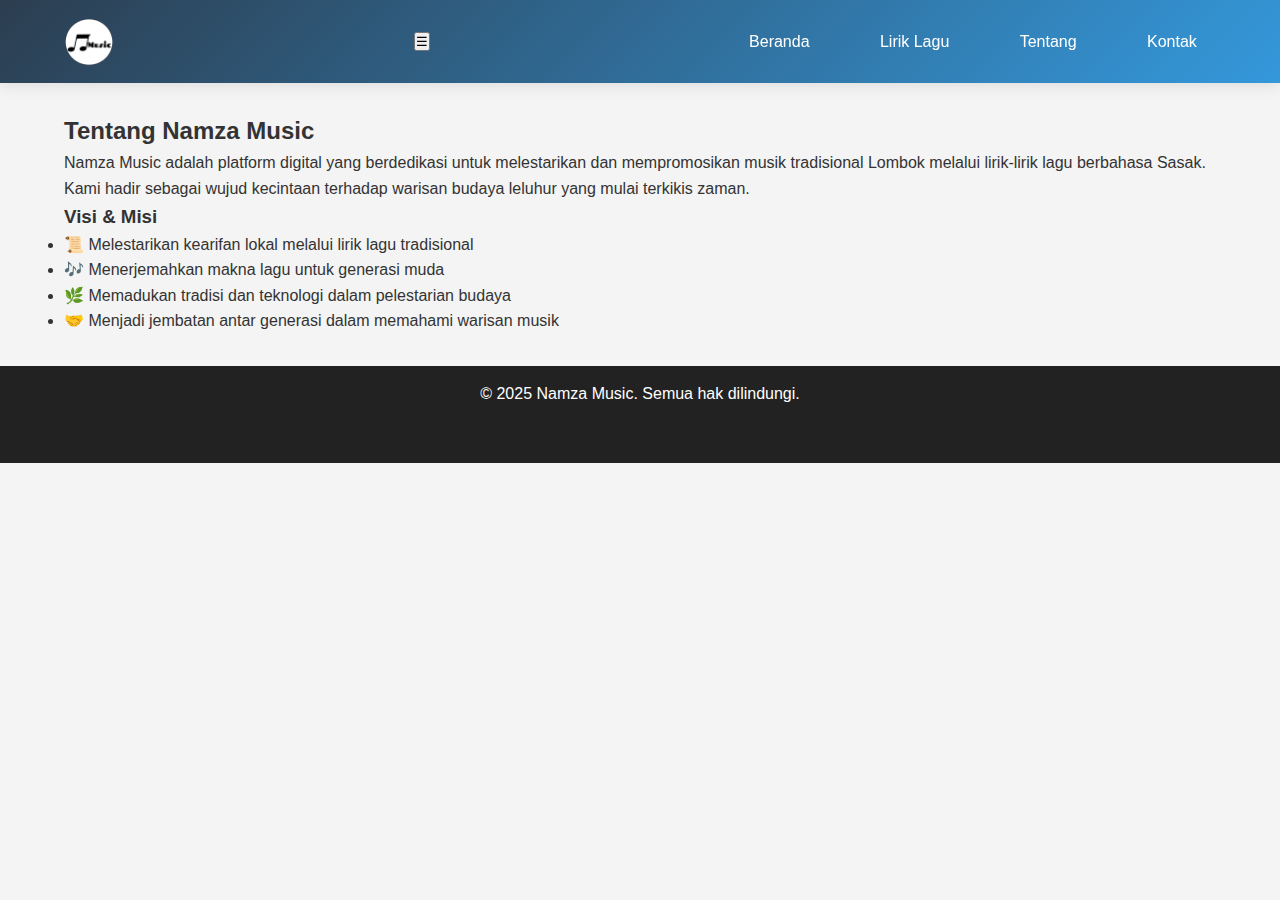
<file: about.html>
<!DOCTYPE html>
<html lang="id">
<head>
    <meta charset="UTF-8">
    <meta name="viewport" content="width=device-width, initial-scale=1.0">
    <title>Tentang Kami - Namza Music</title>
    <link rel="icon" href="namza music.png" type="image/png">
    <link rel="stylesheet" href="styles.css">
</head>
<body>
    <header>
        <img src="namza music.png" alt="Namza Music Logo" id="logo">
        <button id="menu-toggle" aria-label="Toggle Menu">☰</button>
        <nav id="main-nav">
            <ul>
                <li><a href="index.html">Beranda</a></li>
                <li><a href="index.html#lirik">Lirik Lagu</a></li>
                <li><a href="about.html">Tentang</a></li>
                <li><a href="index.html#kontak">Kontak</a></li>
            </ul>
        </nav>
    </header>

    <main>
        <section>
            <section id="lirik">
                <h2>Tentang Namza Music</h2>
                <div class="divider"></div>
                <article>
                    <p class="about-text">
                        Namza Music adalah platform digital yang berdedikasi untuk melestarikan dan mempromosikan musik tradisional Lombok melalui lirik-lirik lagu berbahasa Sasak. Kami hadir sebagai wujud kecintaan terhadap warisan budaya leluhur yang mulai terkikis zaman.
                    </p>

                    <h3>Visi & Misi</h3>
                    <div class="divider"></div>
                    <ul class="vision-mission">
                        <li>📜 Melestarikan kearifan lokal melalui lirik lagu tradisional</li>
                        <li>🎶 Menerjemahkan makna lagu untuk generasi muda</li>
                        <li>🌿 Memadukan tradisi dan teknologi dalam pelestarian budaya</li>
                        <li>🤝 Menjadi jembatan antar generasi dalam memahami warisan musik</li>
                    </ul>
                </article>
            </div>
        </section>
    </main>
<button id="scroll-top" title="Go to top">↑</button>
<footer>
    <p>&copy; 2025 Namza Music. Semua hak dilindungi.</p>
    <div class="social-icons">
        <a href="https://facebook.com" target="_blank"><i class="fab fa-facebook"></i></a>
        <a href="https://twitter.com" target="_blank"><i class="fab fa-twitter"></i></a>
        <a href="https://instagram.com" target="_blank"><i class="fab fa-instagram"></i></a>
        <a href="https://youtube.com" target="_blank"><i class="fab fa-youtube"></i></a>
    </div>
</footer>
<script src="script.js"></script>
</main>
<script>
    
</script>

</body>
</html>
</file>
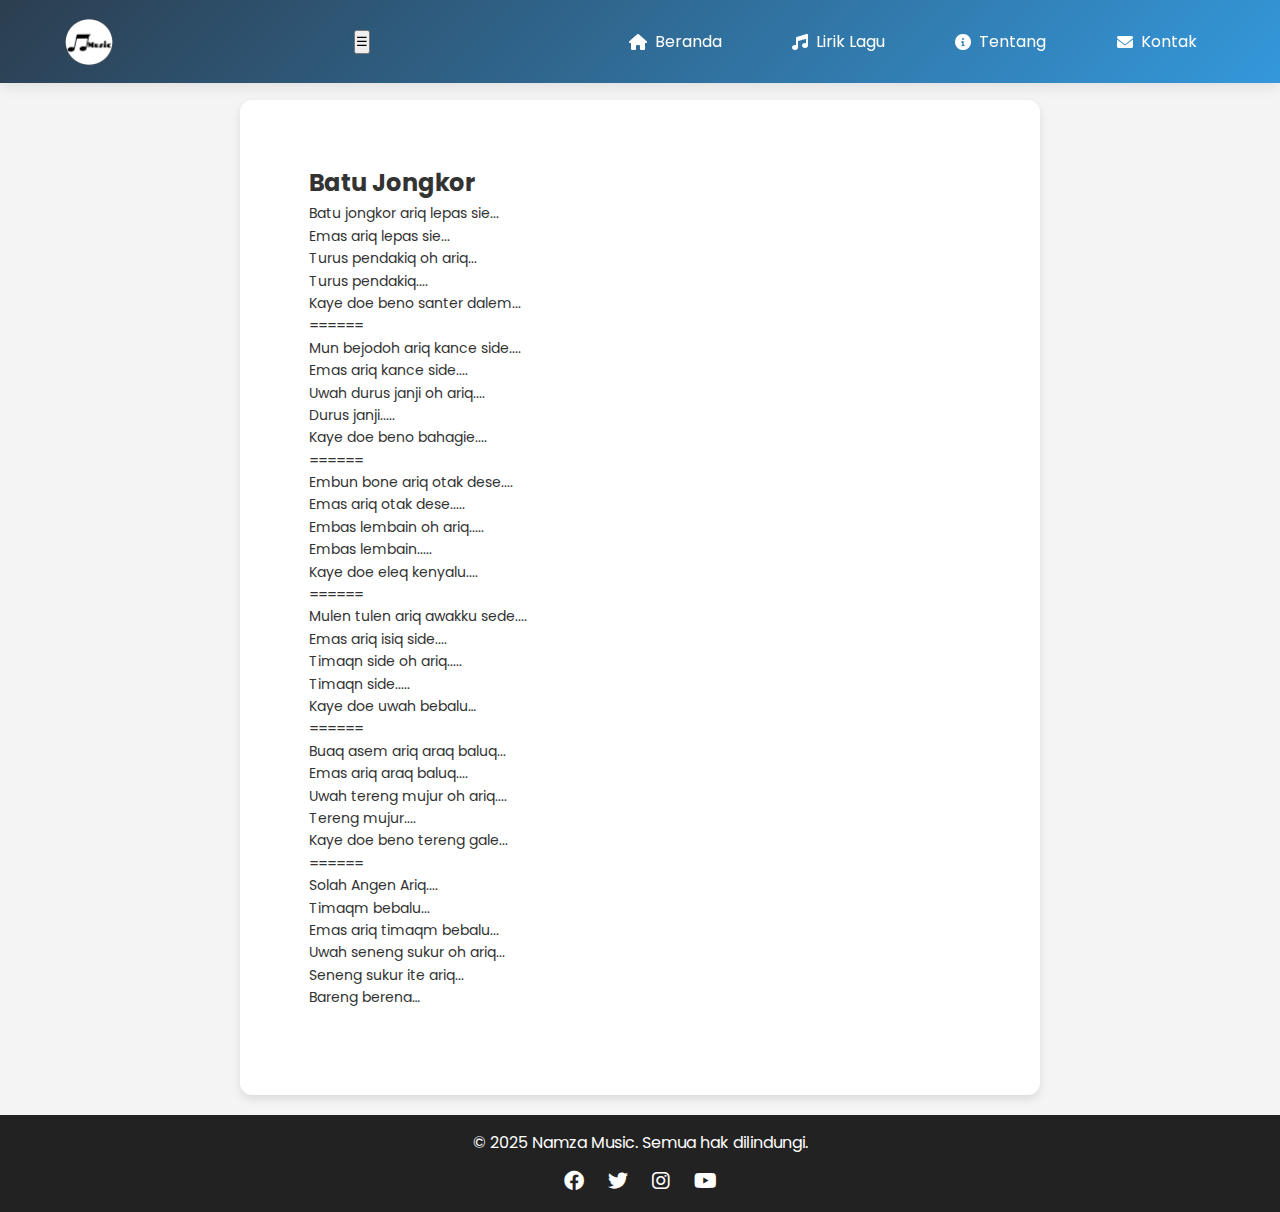
<file: batu jongkor.html>
<!DOCTYPE html><html lang="id">
<head>
    <meta charset="UTF-8">
    <meta name="viewport" content="width=device-width, initial-scale=1.0">
    <title>Namza Music</title>
    <link rel="icon" href="namza music.png" type="image/png">
    <link rel="stylesheet" href="styles.css">
    <link href="https://fonts.googleapis.com/css2?family=Poppins:wght@400;600&display=swap" rel="stylesheet">
    <link rel="stylesheet" href="https://cdnjs.cloudflare.com/ajax/libs/font-awesome/6.0.0-beta3/css/all.min.css">
</head>
<body>
    <header>
        <img src="namza music.png" alt="Mursatas Music Logo" id="logo">
        <button id="menu-toggle" aria-label="Toggle Menu">☰</button>
        <nav id="main-nav">
            <ul>
                <li><a href="index.html"><i class="fas fa-home"></i> Beranda</a></li>
                <li><a href="index.html#lirik"><i class="fas fa-music"></i> Lirik Lagu</a></li>
                <li><a href="about.html"><i class="fas fa-info-circle"></i> Tentang</a></li>
                <li><a href="#kontak"><i class="fas fa-envelope"></i> Kontak</a></li>
            </ul>
        </nav>
    </header>
    <main>
        <section>
            <div class="lyric-card">
            <section id="lirik">
            <h2>Batu Jongkor</h2>
                <div class="divider"></div>
            <article>
                <pre>
Batu jongkor ariq lepas sie...
Emas ariq lepas sie...
Turus pendakiq oh ariq...
Turus pendakiq....
Kaye doe beno santer dalem...
======
Mun bejodoh ariq kance side....
Emas ariq kance side....
Uwah durus janji oh ariq....
Durus janji.....
Kaye doe beno bahagie....
======
Embun bone ariq otak dese....
Emas ariq otak dese.....
Embas lembain oh ariq.....
Embas lembain.....
Kaye doe eleq kenyalu....
======
Mulen tulen ariq awakku sede....
Emas ariq isiq side....
Timaqn side oh ariq.....
Timaqn side.....
Kaye doe uwah bebalu…
======
Buaq asem ariq araq baluq...
Emas ariq araq baluq....
Uwah tereng mujur oh ariq....
Tereng mujur....
Kaye doe beno tereng gale...
======
Solah Angen Ariq....
Timaqm bebalu...
Emas ariq timaqm bebalu...
Uwah seneng sukur oh ariq...
Seneng sukur ite ariq...
Bareng berena…
                </pre>
            </article>
            </div>
            </fiv>
        </section>
    </main>
<button id="scroll-top" title="Go to top">↑</button>
<footer>
    <p>&copy; 2025 Namza Music. Semua hak dilindungi.</p>
    <div class="social-icons">
        <a href="https://facebook.com" target="_blank"><i class="fab fa-facebook"></i></a>
        <a href="https://twitter.com" target="_blank"><i class="fab fa-twitter"></i></a>
        <a href="https://instagram.com" target="_blank"><i class="fab fa-instagram"></i></a>
        <a href="https://youtube.com" target="_blank"><i class="fab fa-youtube"></i></a>
    </div>
</footer>
<script src="script.js"></script>
</main>
<script>
    
</script>

</body>
</html>
</file>
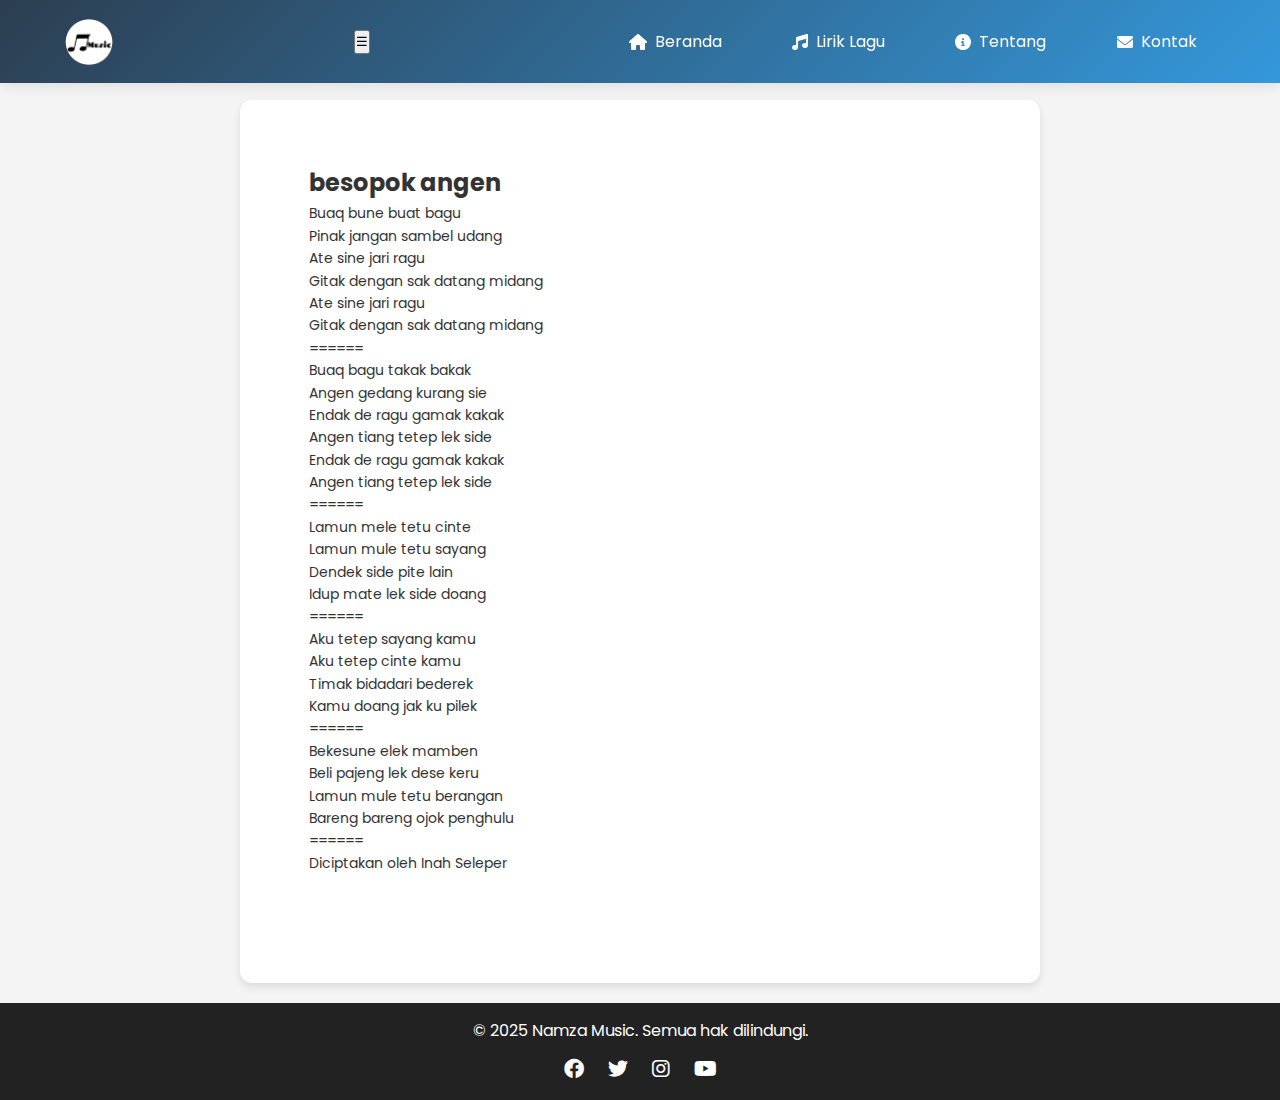
<file: besopok angen.html>
<!DOCTYPE html><html lang="id">
<head>
    <meta charset="UTF-8">
    <meta name="viewport" content="width=device-width, initial-scale=1.0">
    <title>Namza Music</title>
    <link rel="icon" href="namza music.png" type="image/png">
    <link rel="stylesheet" href="styles.css">
    <link href="https://fonts.googleapis.com/css2?family=Poppins:wght@400;600&display=swap" rel="stylesheet">
    <link rel="stylesheet" href="https://cdnjs.cloudflare.com/ajax/libs/font-awesome/6.0.0-beta3/css/all.min.css">
</head>
<body>
    <header>
        <img src="namza music.png" alt="Mursatas Music Logo" id="logo">
        <button id="menu-toggle" aria-label="Toggle Menu">☰</button>
        <nav id="main-nav">
            <ul>
                <li><a href="index.html"><i class="fas fa-home"></i> Beranda</a></li>
                <li><a href="index.html#lirik"><i class="fas fa-music"></i> Lirik Lagu</a></li>
                <li><a href="about.html"><i class="fas fa-info-circle"></i> Tentang</a></li>
                <li><a href="#kontak"><i class="fas fa-envelope"></i> Kontak</a></li>
            </ul>
        </nav>
    </header>
    <main>
        <section>
            <div class="lyric-card">
            <section id="lirik">
            <h2>besopok angen</h2>
            <div class="divider"></div>
            <article>
                <pre>
Buaq bune buat bagu
Pinak jangan sambel udang
Ate sine jari ragu
Gitak dengan sak datang midang
Ate sine jari ragu
Gitak dengan sak datang midang
======
Buaq bagu takak bakak
Angen gedang kurang sie
Endak de ragu gamak kakak
Angen tiang tetep lek side
Endak de ragu gamak kakak
Angen tiang tetep lek side
======
Lamun mele tetu cinte
Lamun mule tetu sayang
Dendek side pite lain
Idup mate lek side doang
======
Aku tetep sayang kamu
Aku tetep cinte kamu
Timak bidadari bederek
Kamu doang jak ku pilek
======
Bekesune elek mamben
Beli pajeng lek dese keru
Lamun mule tetu berangan
Bareng bareng ojok penghulu
======
Diciptakan oleh Inah Seleper
                    
                </pre>
            </article>
            </div>
            </div>
        </section>
    </main>
<button id="scroll-top" title="Go to top">↑</button>
<footer>
    <p>&copy; 2025 Namza Music. Semua hak dilindungi.</p>
    <div class="social-icons">
        <a href="https://facebook.com" target="_blank"><i class="fab fa-facebook"></i></a>
        <a href="https://twitter.com" target="_blank"><i class="fab fa-twitter"></i></a>
        <a href="https://instagram.com" target="_blank"><i class="fab fa-instagram"></i></a>
        <a href="https://youtube.com" target="_blank"><i class="fab fa-youtube"></i></a>
    </div>
</footer>
<script src="script.js"></script>
</main>
<script>
    
</script>

</body>
</html>
</file>
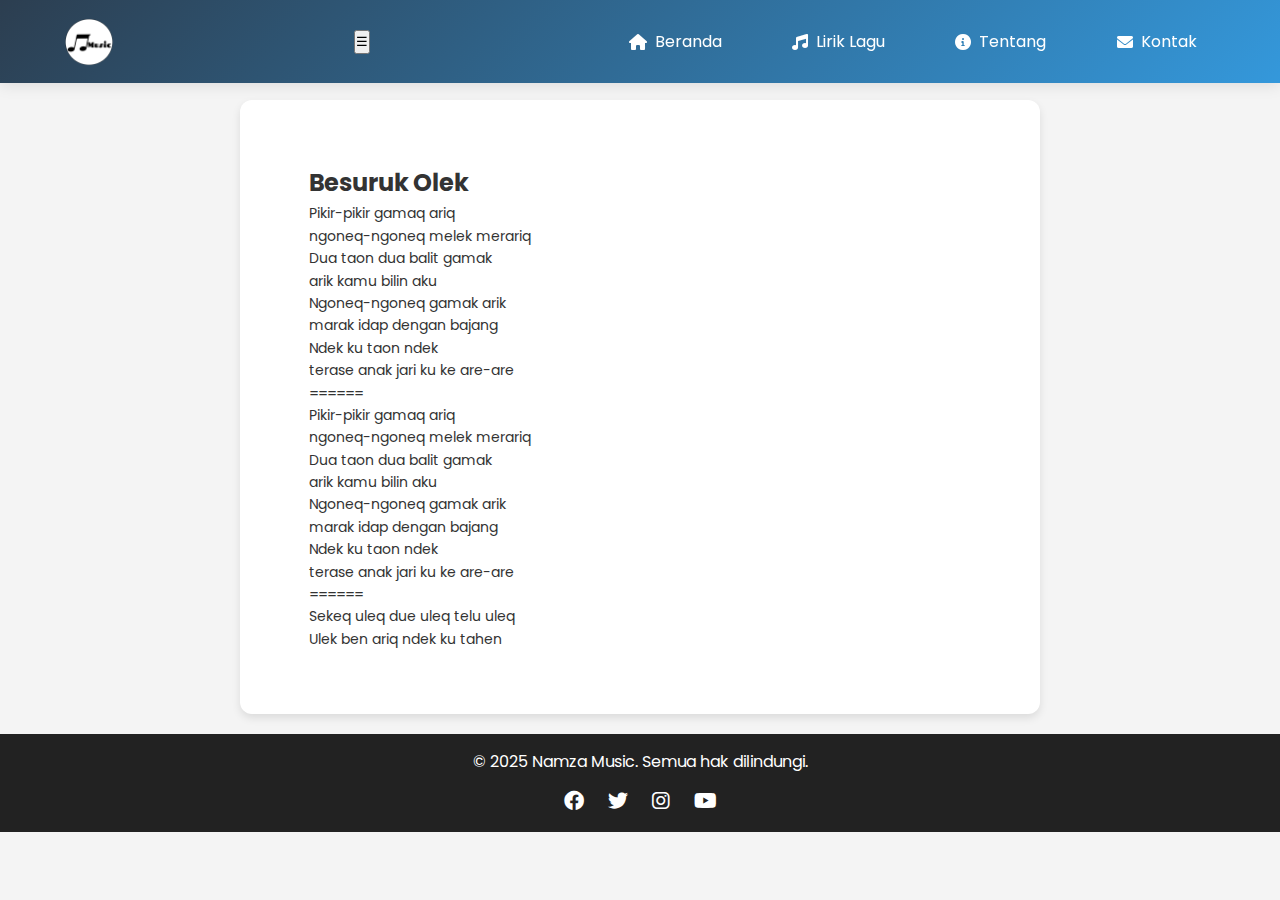
<file: besuruk olek.html>
<!DOCTYPE html><html lang="id">
<head>
    <meta charset="UTF-8">
    <meta name="viewport" content="width=device-width, initial-scale=1.0">
    <title>Namza Music</title>
    <link rel="icon" href="namza music.png" type="image/png">
    <link rel="stylesheet" href="styles.css">
    <link href="https://fonts.googleapis.com/css2?family=Poppins:wght@400;600&display=swap" rel="stylesheet">
    <link rel="stylesheet" href="https://cdnjs.cloudflare.com/ajax/libs/font-awesome/6.0.0-beta3/css/all.min.css">
</head>
<body>
    <header>
        <img src="namza music.png" alt="Mursatas Music Logo" id="logo">
        <button id="menu-toggle" aria-label="Toggle Menu">☰</button>
        <nav id="main-nav">
            <ul>
                <li><a href="index.html"><i class="fas fa-home"></i> Beranda</a></li>
                <li><a href="index.html#lirik"><i class="fas fa-music"></i> Lirik Lagu</a></li>
                <li><a href="about.html"><i class="fas fa-info-circle"></i> Tentang</a></li>
                <li><a href="#kontak"><i class="fas fa-envelope"></i> Kontak</a></li>
            </ul>
        </nav>
    </header>
    <main>
        <section>
            <div class="lyric-card">
            <section id="lirik">
            <h2>Besuruk Olek</h2>
                <div class="divider"></div>
            <article>
                <pre>
Pikir-pikir gamaq ariq 
ngoneq-ngoneq melek merariq
Dua taon dua balit gamak 
arik kamu bilin aku
Ngoneq-ngoneq gamak arik 
marak idap dengan bajang
Ndek ku taon ndek 
terase anak jari ku ke are-are
======
Pikir-pikir gamaq ariq 
ngoneq-ngoneq melek merariq
Dua taon dua balit gamak 
arik kamu bilin aku
Ngoneq-ngoneq gamak arik 
marak idap dengan bajang
Ndek ku taon ndek 
terase anak jari ku ke are-are
======
Sekeq uleq due uleq telu uleq
Ulek ben ariq ndek ku tahen </pre>
            </article>
            </div>
            </div>
        </section>
    </main>
<button id="scroll-top" title="Go to top">↑</button>
<footer>
    <p>&copy; 2025 Namza Music. Semua hak dilindungi.</p>
    <div class="social-icons">
        <a href="https://facebook.com" target="_blank"><i class="fab fa-facebook"></i></a>
        <a href="https://twitter.com" target="_blank"><i class="fab fa-twitter"></i></a>
        <a href="https://instagram.com" target="_blank"><i class="fab fa-instagram"></i></a>
        <a href="https://youtube.com" target="_blank"><i class="fab fa-youtube"></i></a>
    </div>
</footer>
<script src="script.js"></script>
</main>
<script>
    
</script>

</body>
</html>
</file>
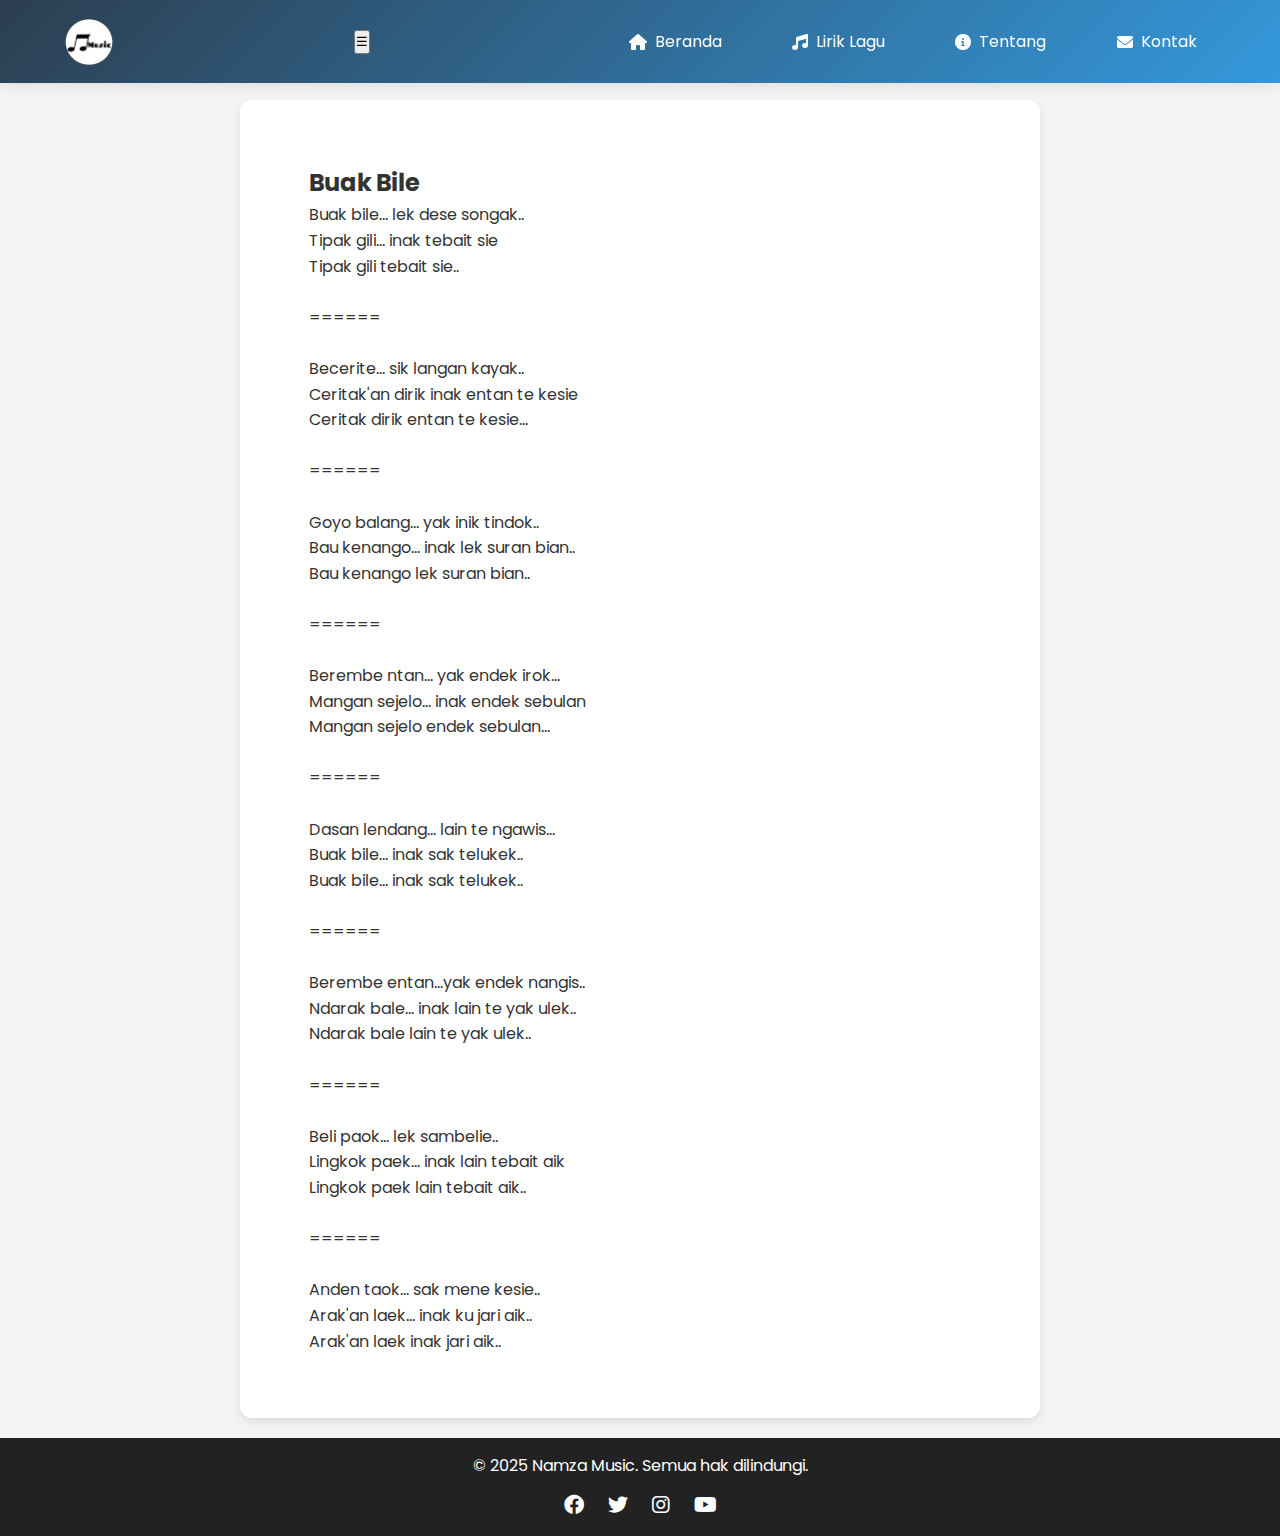
<file: buak bile.html>
<!DOCTYPE html><html lang="id">
<head>
    <meta charset="UTF-8">
    <meta name="viewport" content="width=device-width, initial-scale=1.0">
    <title>Namza Music</title>
    <link rel="icon" href="namza music.png" type="image/png">
    <link rel="stylesheet" href="styles.css">
    <link href="https://fonts.googleapis.com/css2?family=Poppins:wght@400;600&display=swap" rel="stylesheet">
    <link rel="stylesheet" href="https://cdnjs.cloudflare.com/ajax/libs/font-awesome/6.0.0-beta3/css/all.min.css">
</head>
<body>
    <header>
        <img src="namza music.png" alt="Mursatas Music Logo" id="logo">
        <button id="menu-toggle" aria-label="Toggle Menu">☰</button>
        <nav id="main-nav">
            <ul>
                <li><a href="index.html"><i class="fas fa-home"></i> Beranda</a></li>
                <li><a href="index.html#lirik"><i class="fas fa-music"></i> Lirik Lagu</a></li>
                <li><a href="about.html"><i class="fas fa-info-circle"></i> Tentang</a></li>
                <li><a href="#kontak"><i class="fas fa-envelope"></i> Kontak</a></li>
            </ul>
        </nav>
    </header>
    <main>
        <section>
            <div class="lyric-card">
            <section id="lirik">
        <h2>Buak Bile</h2>
        <div class="divider"></div>
        <article>
            <p>Buak bile... lek dese songak..<br>
               Tipak gili... inak tebait sie<br>
               Tipak gili tebait sie..<br><br>
               ======<br><br>
               Becerite... sik langan kayak..<br>
               Ceritak'an dirik inak entan te kesie<br>
               Ceritak dirik entan te kesie...<br><br>
               ======<br><br>
               Goyo balang... yak inik tindok..<br>
               Bau kenango... inak lek suran bian..<br>
               Bau kenango lek suran bian..<br><br>
               ======<br><br>
               Berembe ntan... yak endek irok...<br>
               Mangan sejelo... inak endek sebulan<br>
               Mangan sejelo endek sebulan...<br><br>
               ======<br><br>
               Dasan lendang... lain te ngawis...<br>
               Buak bile... inak sak telukek..<br>
               Buak bile... inak sak telukek..<br><br>
               ======<br><br>
               Berembe entan...yak endek nangis..<br>
               Ndarak bale... inak lain te yak ulek..<br>
               Ndarak bale lain te yak ulek..<br><br>
               ======<br><br>
               Beli paok... lek sambelie..<br>
               Lingkok paek... inak lain tebait aik<br>
               Lingkok paek lain tebait aik..<br><br>
               ======<br><br>
               Anden taok... sak mene kesie..<br>
               Arak'an laek... inak ku jari aik..<br>
               Arak'an laek inak jari aik..<br>
            </p>
        </article>
           </div>
            </div>
    </section>
</main>

<button id="scroll-top" title="Go to top">↑</button>
<footer>
    <p>&copy; 2025 Namza Music. Semua hak dilindungi.</p>
    <div class="social-icons">
        <a href="https://facebook.com" target="_blank"><i class="fab fa-facebook"></i></a>
        <a href="https://twitter.com" target="_blank"><i class="fab fa-twitter"></i></a>
        <a href="https://instagram.com" target="_blank"><i class="fab fa-instagram"></i></a>
        <a href="https://youtube.com" target="_blank"><i class="fab fa-youtube"></i></a>
    </div>
</footer>
<script src="script.js"></script>
</main>
<script>
    
</script>

</body>
</html>
</file>
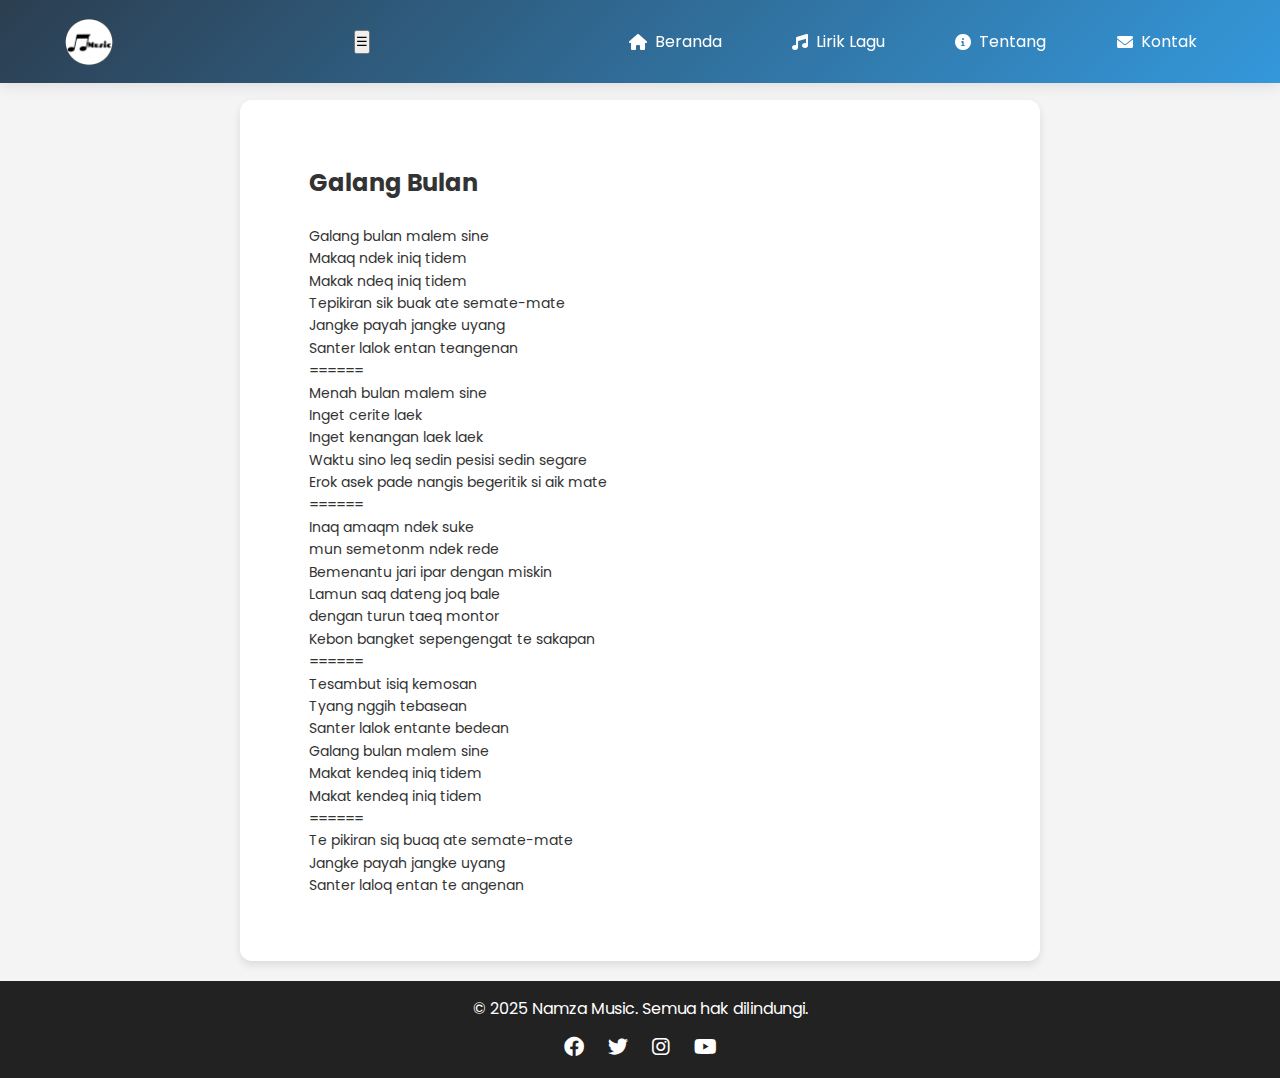
<file: galang bulan.html>
<!DOCTYPE html><html lang="id">
<head>
    <meta charset="UTF-8">
    <meta name="viewport" content="width=device-width, initial-scale=1.0">
    <title>Namza Music</title>
    <link rel="icon" href="namza music.png" type="image/png">
    <link rel="stylesheet" href="styles.css">
    <link href="https://fonts.googleapis.com/css2?family=Poppins:wght@400;600&display=swap" rel="stylesheet">
    <link rel="stylesheet" href="https://cdnjs.cloudflare.com/ajax/libs/font-awesome/6.0.0-beta3/css/all.min.css">
</head>
<body>
    <header>
        <img src="namza music.png" alt="Mursatas Music Logo" id="logo">
        <button id="menu-toggle" aria-label="Toggle Menu">☰</button>
        <nav id="main-nav">
            <ul>
                <li><a href="index.html"><i class="fas fa-home"></i> Beranda</a></li>
                <li><a href="index.html#lirik"><i class="fas fa-music"></i> Lirik Lagu</a></li>
                <li><a href="about.html"><i class="fas fa-info-circle"></i> Tentang</a></li>
                <li><a href="#kontak"><i class="fas fa-envelope"></i> Kontak</a></li>
            </ul>
        </nav>
    </header>
    <main>
        <section>
            <div class="lyric-card">
            <section id="lirik">
            <h2>Galang Bulan</h2>
                <div class="divider"></div>
            <article>
                <pre> 
Galang bulan malem sine
Makaq ndek iniq tidem
Makak ndeq iniq tidem
Tepikiran sik buak ate semate-mate
Jangke payah jangke uyang
Santer lalok entan teangenan
======
Menah bulan malem sine
Inget cerite laek
Inget kenangan laek laek
Waktu sino leq sedin pesisi sedin segare
Erok asek pade nangis begeritik si aik mate
======
Inaq amaqm ndek suke 
mun semetonm ndek rede
Bemenantu jari ipar dengan miskin
Lamun saq dateng joq bale 
dengan turun taeq montor
Kebon bangket sepengengat te sakapan
======
Tesambut isiq kemosan
Tyang nggih tebasean
Santer lalok entante bedean
Galang bulan malem sine
Makat kendeq iniq tidem
Makat kendeq iniq tidem
======
Te pikiran siq buaq ate semate-mate
Jangke payah jangke uyang
Santer laloq entan te angenan </pre>
            </article>
            </div>
            </div>
        </section>
    </main>
<button id="scroll-top" title="Go to top">↑</button>
<footer>
    <p>&copy; 2025 Namza Music. Semua hak dilindungi.</p>
    <div class="social-icons">
        <a href="https://facebook.com" target="_blank"><i class="fab fa-facebook"></i></a>
        <a href="https://twitter.com" target="_blank"><i class="fab fa-twitter"></i></a>
        <a href="https://instagram.com" target="_blank"><i class="fab fa-instagram"></i></a>
        <a href="https://youtube.com" target="_blank"><i class="fab fa-youtube"></i></a>
    </div>
</footer>
<script src="script.js"></script>
</main>
<script>
    
</script>

</body>
</html>
</file>
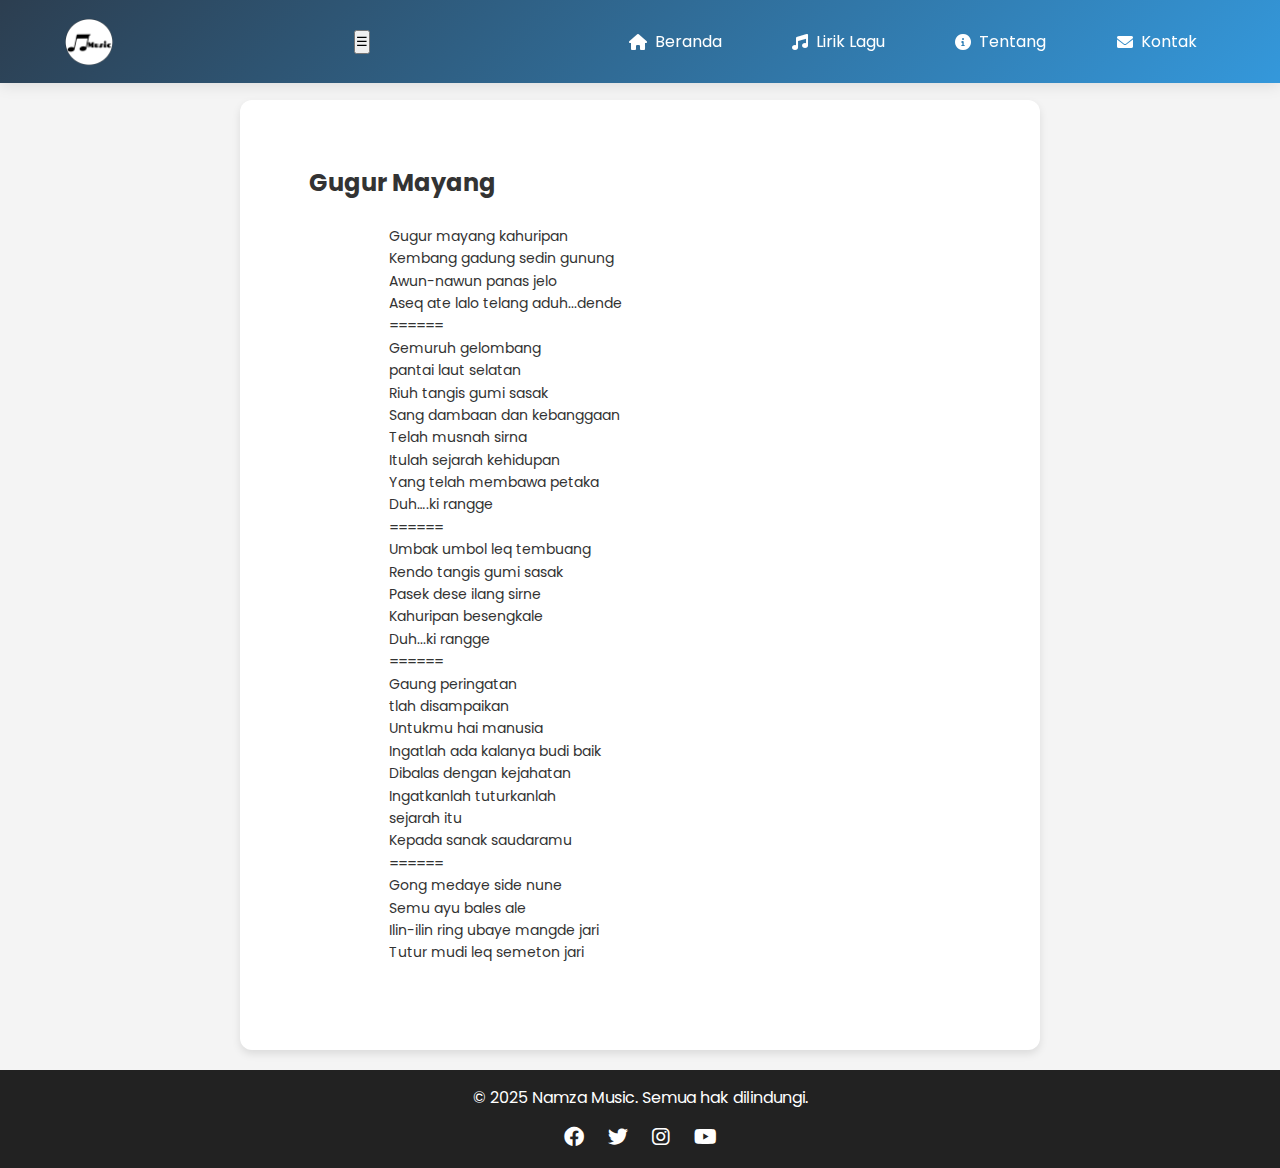
<file: gugur mayang.html>
<!DOCTYPE html><html lang="id">
<head>
    <meta charset="UTF-8">
    <meta name="viewport" content="width=device-width, initial-scale=1.0">
    <title>Namza Music</title>
    <link rel="icon" href="namza music.png" type="image/png">
    <link rel="stylesheet" href="styles.css">
    <link href="https://fonts.googleapis.com/css2?family=Poppins:wght@400;600&display=swap" rel="stylesheet">
    <link rel="stylesheet" href="https://cdnjs.cloudflare.com/ajax/libs/font-awesome/6.0.0-beta3/css/all.min.css">
</head>
<body>
    <header>
        <img src="namza music.png" alt="Mursatas Music Logo" id="logo">
        <button id="menu-toggle" aria-label="Toggle Menu">☰</button>
        <nav id="main-nav">
            <ul>
                <li><a href="index.html"><i class="fas fa-home"></i> Beranda</a></li>
                <li><a href="index.html#lirik"><i class="fas fa-music"></i> Lirik Lagu</a></li>
                <li><a href="about"><i class="fas fa-info-circle"></i> Tentang</a></li>
                <li><a href="#kontak"><i class="fas fa-envelope"></i> Kontak</a></li>
            </ul>
        </nav>
    </header>
    <main>
        <section>
            <div class="lyric-card">
            <section id="lirik">
            <h2>Gugur Mayang</h2>
            <div class="divider"></div>
            <article>
                <pre> 
                    Gugur mayang kahuripan
                    Kembang gadung sedin gunung
                    Awun-nawun panas jelo
                    Aseq ate lalo telang aduh...dende
                    ======
                    Gemuruh gelombang 
                    pantai laut selatan
                    Riuh tangis gumi sasak
                    Sang dambaan dan kebanggaan
                    Telah musnah sirna
                    Itulah sejarah kehidupan
                    Yang telah membawa petaka
                    Duh….ki rangge
                    ======
                    Umbak umbol leq tembuang
                    Rendo tangis gumi sasak
                    Pasek dese ilang sirne
                    Kahuripan besengkale
                    Duh...ki rangge
                    ======
                    Gaung peringatan 
                    tlah disampaikan
                    Untukmu hai manusia
                    Ingatlah ada kalanya budi baik
                    Dibalas dengan kejahatan
                    Ingatkanlah tuturkanlah 
                    sejarah itu
                    Kepada sanak saudaramu
                    ======
                    Gong medaye side nune
                    Semu ayu bales ale
                    Ilin-ilin ring ubaye mangde jari
                    Tutur mudi leq semeton jari
                </pre> 
            </article>
            </div>
            </div>
        </section>
    </main>
<button id="scroll-top" title="Go to top">↑</button>
<footer>
    <p>&copy; 2025 Namza Music. Semua hak dilindungi.</p>
    <div class="social-icons">
        <a href="https://facebook.com" target="_blank"><i class="fab fa-facebook"></i></a>
        <a href="https://twitter.com" target="_blank"><i class="fab fa-twitter"></i></a>
        <a href="https://instagram.com" target="_blank"><i class="fab fa-instagram"></i></a>
        <a href="https://youtube.com" target="_blank"><i class="fab fa-youtube"></i></a>
    </div>
</footer>
<script src="script.js"></script>
</main>
<script>
    
</script>

</body>
</html>
</file>
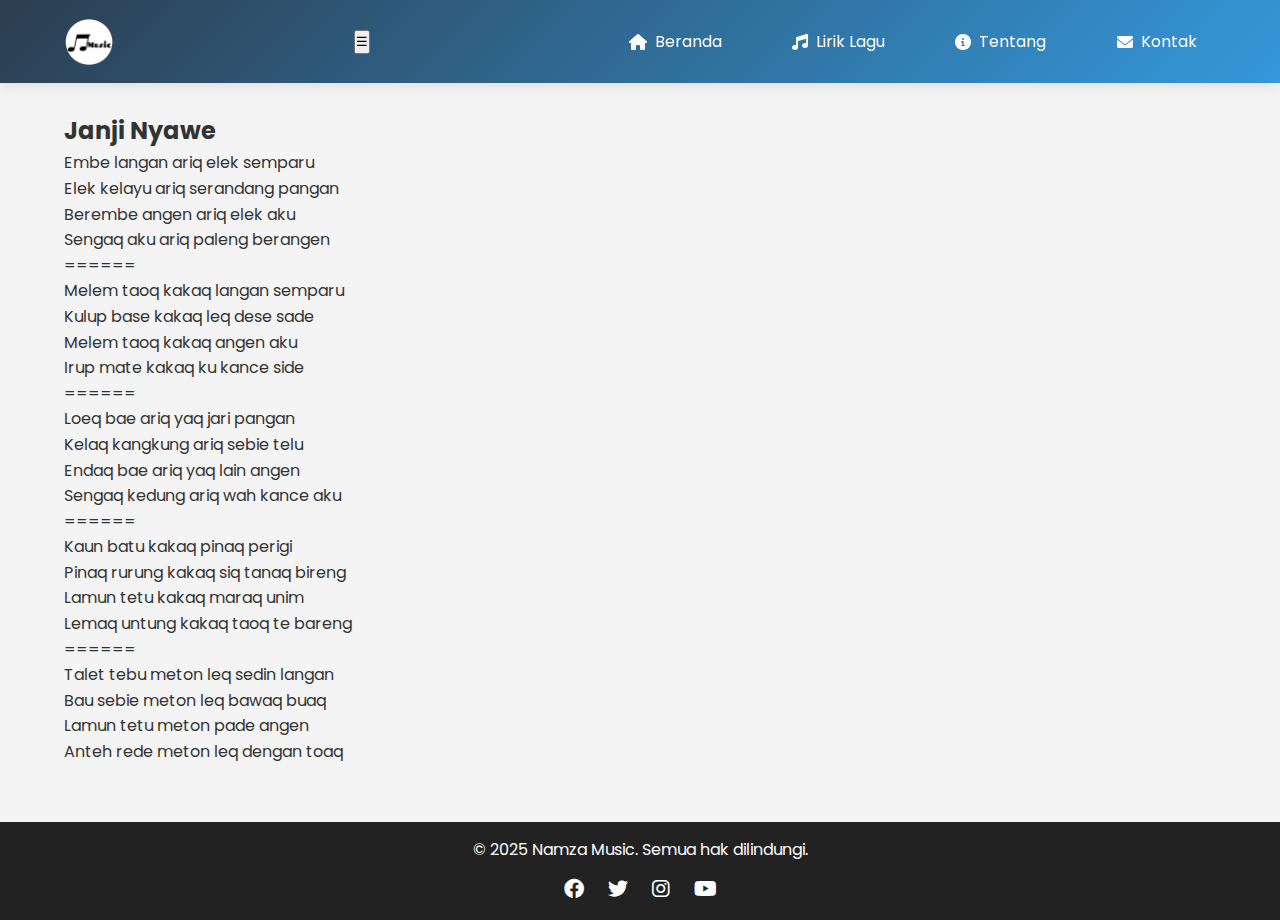
<file: janji nyawe.html>
<!DOCTYPE html>
<html lang="id">
<head>
    <meta charset="UTF-8">
    <meta name="viewport" content="width=device-width, initial-scale=1.0">
    <title>Namza Music</title>
    <link rel="icon" href="namza music.png" type="image/png">
    <link rel="stylesheet" href="styles.css">
    <link href="https://fonts.googleapis.com/css2?family=Poppins:wght@400;600&display=swap" rel="stylesheet">
    <link rel="stylesheet" href="https://cdnjs.cloudflare.com/ajax/libs/font-awesome/6.0.0-beta3/css/all.min.css">
</head>
<body>
    <header>
        <img src="namza music.png" alt="Namza Music Logo" id="logo">
        <button id="menu-toggle" aria-label="Toggle Menu">☰</button>
        <nav id="main-nav">
            <ul>
                <li><a href="index.html"><i class="fas fa-home"></i> Beranda</a></li>
                <li><a href="index.html#lirik"><i class="fas fa-music"></i> Lirik Lagu</a></li>
                <li><a href="about.html"><i class="fas fa-info-circle"></i> Tentang</a></li>
                <li><a href="#kontak"><i class="fas fa-envelope"></i> Kontak</a></li>
            </ul>
        </nav>
    </header>
    <main>
        <section id="lirik">
            <h2>Janji Nyawe</h2>
            <div class="divider"></div>
            <article>
                <pre>
Embe langan ariq elek semparu
Elek kelayu ariq serandang pangan
Berembe angen ariq elek aku
Sengaq aku ariq paleng berangen
======
Melem taoq kakaq langan semparu
Kulup base kakaq leq dese sade
Melem taoq kakaq angen aku
Irup mate kakaq ku kance side
======
Loeq bae ariq yaq jari pangan
Kelaq kangkung ariq sebie telu
Endaq bae ariq yaq lain angen
Sengaq kedung ariq wah kance aku
======
Kaun batu kakaq pinaq perigi
Pinaq rurung kakaq siq tanaq bireng
Lamun tetu kakaq maraq unim
Lemaq untung kakaq taoq te bareng
======
Talet tebu meton leq sedin langan
Bau sebie meton leq bawaq buaq
Lamun tetu meton pade angen
Anteh rede meton leq dengan toaq
                </pre>
            </article>
        </section>
    </main>
    <button id="scroll-top" title="Go to top">↑</button>
    <footer>
        <p>&copy; 2025 Namza Music. Semua hak dilindungi.</p>
        <div class="social-icons">
            <a href="https://facebook.com" target="_blank"><i class="fab fa-facebook"></i></a>
            <a href="https://twitter.com" target="_blank"><i class="fab fa-twitter"></i></a>
            <a href="https://instagram.com" target="_blank"><i class="fab fa-instagram"></i></a>
            <a href="https://youtube.com" target="_blank"><i class="fab fa-youtube"></i></a>
        </div>
    </footer>
    <script src="script.js"></script>
</body>
</html>
</file>
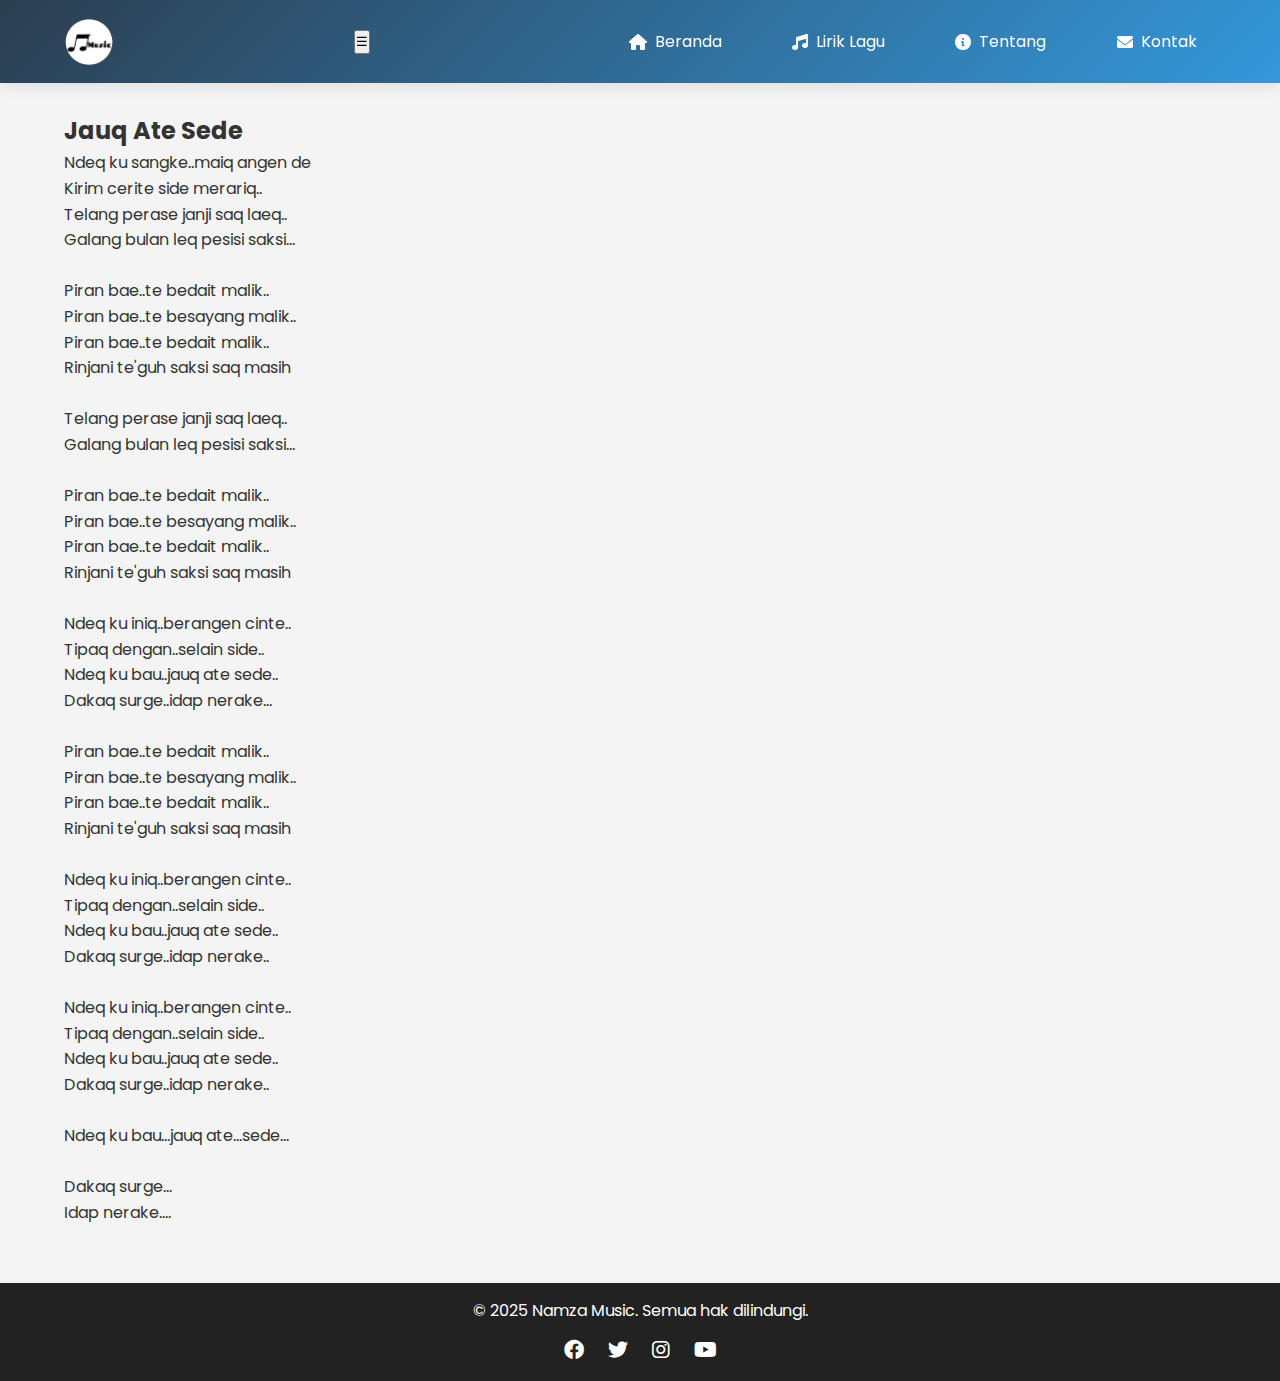
<file: jauq ate sede.html>
<!DOCTYPE html><html lang="id">
<head>
    <meta charset="UTF-8">
    <meta name="viewport" content="width=device-width, initial-scale=1.0">
    <title>Namza Music</title>
    <link rel="icon" href="namza music.png" type="image/png">
    <link rel="stylesheet" href="styles.css">
    <link href="https://fonts.googleapis.com/css2?family=Poppins:wght@400;600&display=swap" rel="stylesheet">
    <link rel="stylesheet" href="https://cdnjs.cloudflare.com/ajax/libs/font-awesome/6.0.0-beta3/css/all.min.css">
</head>
<body>
    <header>
        <img src="namza music.png" alt="Mursatas Music Logo" id="logo">
        <button id="menu-toggle" aria-label="Toggle Menu">☰</button>
        <nav id="main-nav">
            <ul>
                <li><a href="index.html"><i class="fas fa-home"></i> Beranda</a></li>
                <li><a href="index.html#lirik"><i class="fas fa-music"></i> Lirik Lagu</a></li>
                <li><a href="about.html"><i class="fas fa-info-circle"></i> Tentang</a></li>
                <li><a href="#kontak"><i class="fas fa-envelope"></i> Kontak</a></li>
            </ul>
        </nav>
    </header>
    <main>
        <section>
            <section id="lirik">
            <h2>Jauq Ate Sede</h2>
            <div class="divider"></div>
            <article>
                <pre>
Ndeq ku sangke..maiq angen de
Kirim cerite side merariq..
Telang perase janji saq laeq..
Galang bulan leq pesisi saksi...

Piran bae..te bedait malik..
Piran bae..te besayang malik..
Piran bae..te bedait malik..
Rinjani te'guh saksi saq masih

Telang perase janji saq laeq..
Galang bulan leq pesisi saksi...

Piran bae..te bedait malik..
Piran bae..te besayang malik..
Piran bae..te bedait malik..
Rinjani te'guh saksi saq masih

Ndeq ku iniq..berangen cinte..
Tipaq dengan..selain side..
Ndeq ku bau..jauq ate sede..
Dakaq surge..idap nerake...

Piran bae..te bedait malik..
Piran bae..te besayang malik..
Piran bae..te bedait malik..
Rinjani te'guh saksi saq masih

Ndeq ku iniq..berangen cinte..
Tipaq dengan..selain side..
Ndeq ku bau..jauq ate sede..
Dakaq surge..idap nerake..

Ndeq ku iniq..berangen cinte..
Tipaq dengan..selain side..
Ndeq ku bau..jauq ate sede..
Dakaq surge..idap nerake..

Ndeq ku bau...jauq ate...sede...

Dakaq surge...
Idap nerake....
                </pre>
            </article>
            </div>
        </section>
    </main>
<button id="scroll-top" title="Go to top">↑</button>
<footer>
    <p>&copy; 2025 Namza Music. Semua hak dilindungi.</p>
    <div class="social-icons">
        <a href="https://facebook.com" target="_blank"><i class="fab fa-facebook"></i></a>
        <a href="https://twitter.com" target="_blank"><i class="fab fa-twitter"></i></a>
        <a href="https://instagram.com" target="_blank"><i class="fab fa-instagram"></i></a>
        <a href="https://youtube.com" target="_blank"><i class="fab fa-youtube"></i></a>
    </div>
</footer>
<script src="script.js"></script>
</main>
<script>
    
</script>

</body>
</html>
</file>
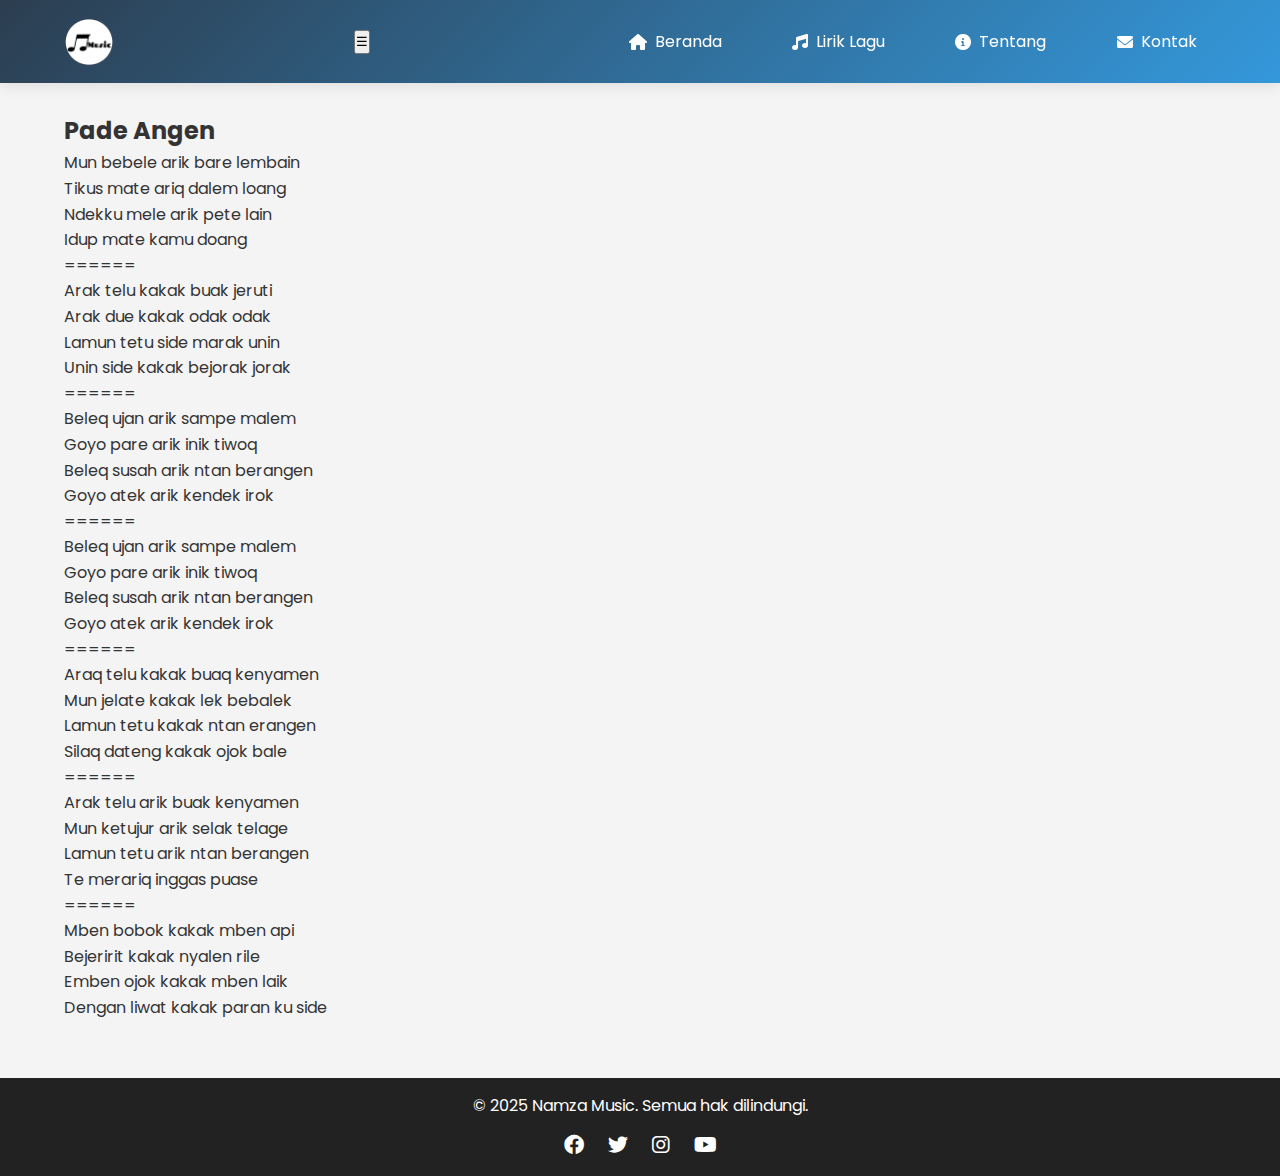
<file: pade angen.html>
<!DOCTYPE html><html lang="id">
<head>
    <meta charset="UTF-8">
    <meta name="viewport" content="width=device-width, initial-scale=1.0">
    <title>Namza Music</title>
    <link rel="icon" href="namza music.png" type="image/png">
    <link rel="stylesheet" href="styles.css">
    <link href="https://fonts.googleapis.com/css2?family=Poppins:wght@400;600&display=swap" rel="stylesheet">
    <link rel="stylesheet" href="https://cdnjs.cloudflare.com/ajax/libs/font-awesome/6.0.0-beta3/css/all.min.css">
</head>
<body>
    <header>
        <img src="namza music.png" alt="Mursatas Music Logo" id="logo">
        <button id="menu-toggle" aria-label="Toggle Menu">☰</button>
        <nav id="main-nav">
            <ul>
                <li><a href="index.html"><i class="fas fa-home"></i> Beranda</a></li>
                <li><a href="index.html#lirik"><i class="fas fa-music"></i> Lirik Lagu</a></li>
                <li><a href="about.html"><i class="fas fa-info-circle"></i> Tentang</a></li>
                <li><a href="#kontak"><i class="fas fa-envelope"></i> Kontak</a></li>
            </ul>
        </nav>
    </header>
    <main>
        <section>
            <section id="lirik">
            <h2>Pade Angen</h2>
                <div class="divider"></div>
            <article>
                <pre>
Mun bebele arik bare lembain
Tikus mate ariq dalem loang
Ndekku mele arik pete lain
Idup mate kamu doang
======
Arak telu kakak buak jeruti
Arak due kakak odak odak
Lamun tetu side marak unin
Unin side kakak bejorak jorak
======
Beleq ujan arik sampe malem
Goyo pare arik inik tiwoq
Beleq susah arik ntan berangen
Goyo atek arik kendek irok
======
Beleq ujan arik sampe malem
Goyo pare arik inik tiwoq
Beleq susah arik ntan berangen
Goyo atek arik kendek irok
======
Araq telu kakak buaq kenyamen
Mun jelate kakak lek bebalek
Lamun tetu kakak ntan erangen
Silaq dateng kakak ojok bale
======
Arak telu arik buak kenyamen
Mun ketujur arik selak telage
Lamun tetu arik ntan berangen
Te merariq inggas puase
======
Mben bobok kakak mben api
Bejeririt kakak nyalen rile
Emben ojok kakak mben laik
Dengan liwat kakak paran ku side
 </pre>
            </article>
            </div>
        </section>
    </main>
<button id="scroll-top" title="Go to top">↑</button>
<footer>
    <p>&copy; 2025 Namza Music. Semua hak dilindungi.</p>
    <div class="social-icons">
        <a href="https://facebook.com" target="_blank"><i class="fab fa-facebook"></i></a>
        <a href="https://twitter.com" target="_blank"><i class="fab fa-twitter"></i></a>
        <a href="https://instagram.com" target="_blank"><i class="fab fa-instagram"></i></a>
        <a href="https://youtube.com" target="_blank"><i class="fab fa-youtube"></i></a>
    </div>
</footer>
<script src="script.js"></script>
</main>
<script>
    
</script>

</body>
</html>
</file>
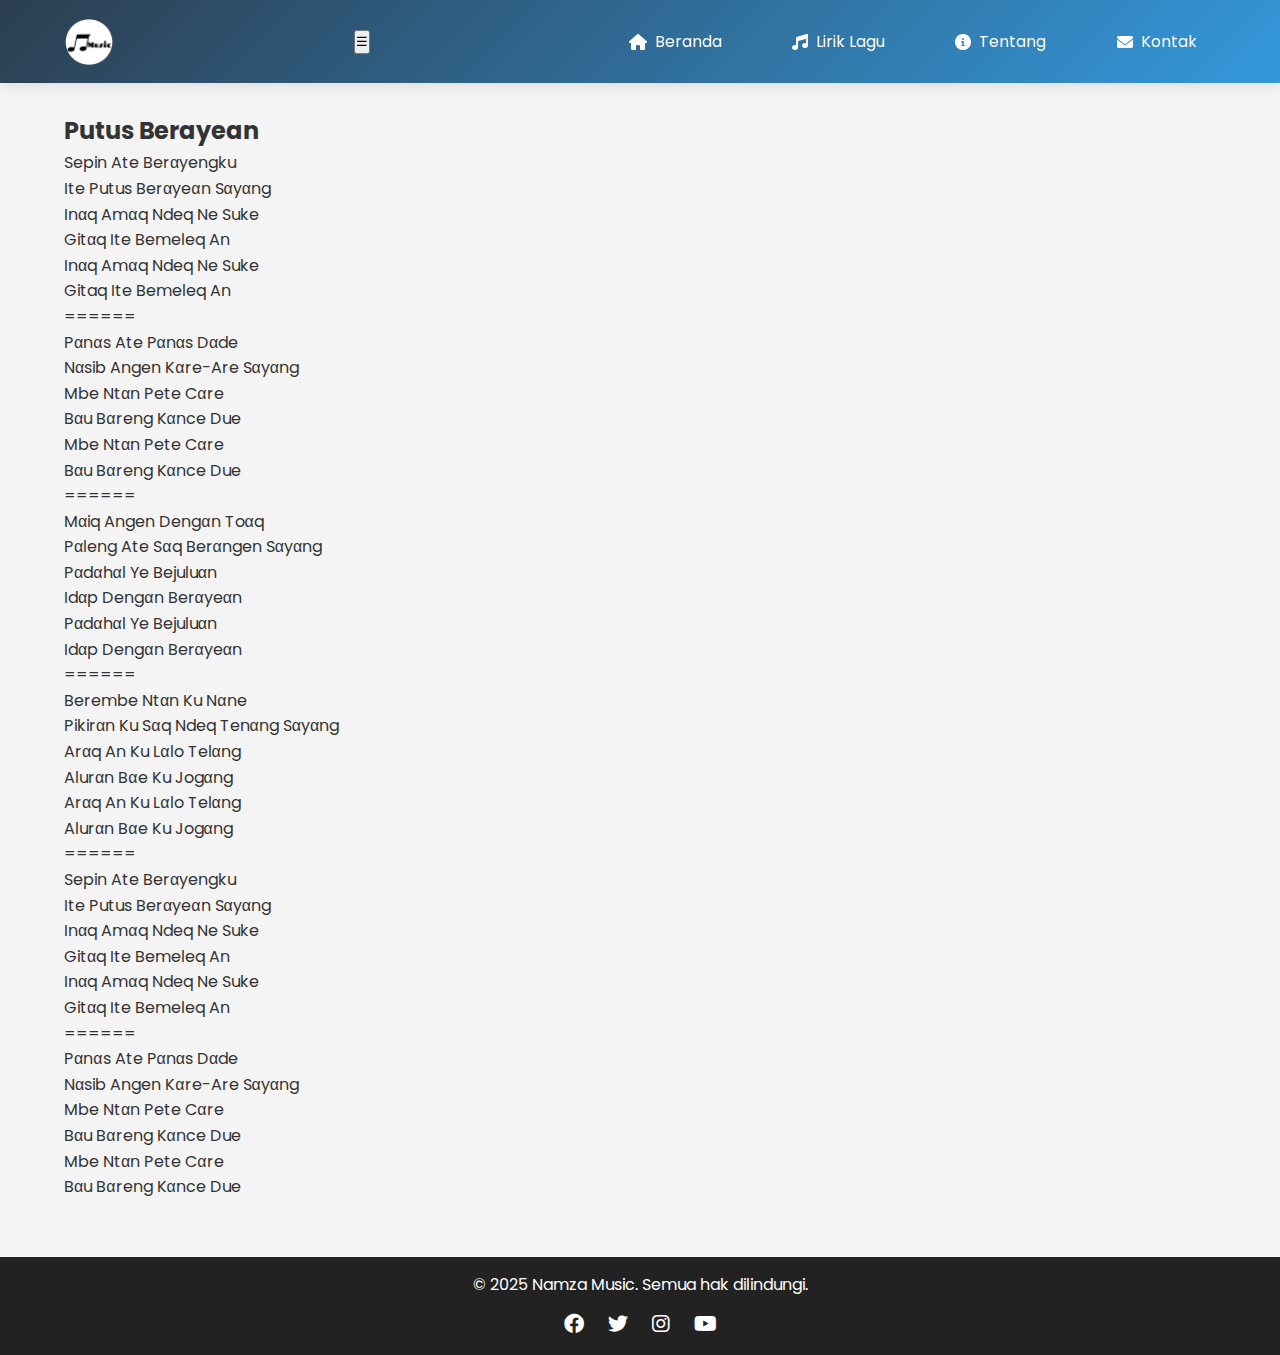
<file: putus berayean.html>
<!DOCTYPE html><html lang="id">
<head>
    <meta charset="UTF-8">
    <meta name="viewport" content="width=device-width, initial-scale=1.0">
    <title>Namza Music</title>
    <link rel="icon" href="namza music.png" type="image/png">
    <link rel="stylesheet" href="styles.css">
    <link href="https://fonts.googleapis.com/css2?family=Poppins:wght@400;600&display=swap" rel="stylesheet">
    <link rel="stylesheet" href="https://cdnjs.cloudflare.com/ajax/libs/font-awesome/6.0.0-beta3/css/all.min.css">
</head>
<body>
    <header>
        <img src="namza music.png" alt="Mursatas Music Logo" id="logo">
        <button id="menu-toggle" aria-label="Toggle Menu">☰</button>
        <nav id="main-nav">
            <ul>
                <li><a href="index.html"><i class="fas fa-home"></i> Beranda</a></li>
                <li><a href="index.html#lirik"><i class="fas fa-music"></i> Lirik Lagu</a></li>
                <li><a href="about.html"><i class="fas fa-info-circle"></i> Tentang</a></li>
                <li><a href="#kontak"><i class="fas fa-envelope"></i> Kontak</a></li>
            </ul>
        </nav>
    </header>
    <main>
        <section>
            <section id="lirik">
            <h2>Putus Berayean</h2>
                <div class="divider"></div>
            <article>
                <pre>
Sepin Ate Berαyengku
Ite Putus Berαyeαn Sαyαng
Inαq Amαq Ndeq Ne Suke
Gitαq Ite Bemeleq An
Inαq Amαq Ndeq Ne Suke
Gitaq Ite Bemeleq An
======
Pαnαs Ate Pαnαs Dαde
Nαsib Angen Kαre-Are Sαyαng
Mbe Ntαn Pete Cαre
Bαu Bαreng Kαnce Due
Mbe Ntαn Pete Cαre
Bαu Bαreng Kαnce Due
======
Mαiq Angen Dengαn Toαq
Pαleng Ate Sαq Berαngen Sαyαng
Pαdαhαl Ye Bejuluαn
Idαp Dengαn Berαyeαn
Pαdαhαl Ye Bejuluαn
Idαp Dengαn Berαyeαn
======
Berembe Ntαn Ku Nαne
Pikirαn Ku Sαq Ndeq Tenαng Sαyαng
Arαq An Ku Lαlo Telαng
Alurαn Bαe Ku Jogαng
Arαq An Ku Lαlo Telαng
Alurαn Bαe Ku Jogαng
======
Sepin Ate Berαyengku
Ite Putus Berαyeαn Sαyαng
Inαq Amαq Ndeq Ne Suke
Gitαq Ite Bemeleq An
Inαq Amαq Ndeq Ne Suke
Gitαq Ite Bemeleq An
======
Pαnαs Ate Pαnαs Dαde
Nαsib Angen Kαre-Are Sαyαng
Mbe Ntαn Pete Cαre
Bαu Bαreng Kαnce Due
Mbe Ntαn Pete Cαre
Bαu Bαreng Kαnce Due
 </pre>
            </article>
            </div>
        </section>
    </main>
<button id="scroll-top" title="Go to top">↑</button>
<footer>
    <p>&copy; 2025 Namza Music. Semua hak dilindungi.</p>
    <div class="social-icons">
        <a href="https://facebook.com" target="_blank"><i class="fab fa-facebook"></i></a>
        <a href="https://twitter.com" target="_blank"><i class="fab fa-twitter"></i></a>
        <a href="https://instagram.com" target="_blank"><i class="fab fa-instagram"></i></a>
        <a href="https://youtube.com" target="_blank"><i class="fab fa-youtube"></i></a>
    </div>
</footer>
<script src="script.js"></script>
</main>
<script>
    
</script>

</body>
</html>
</file>
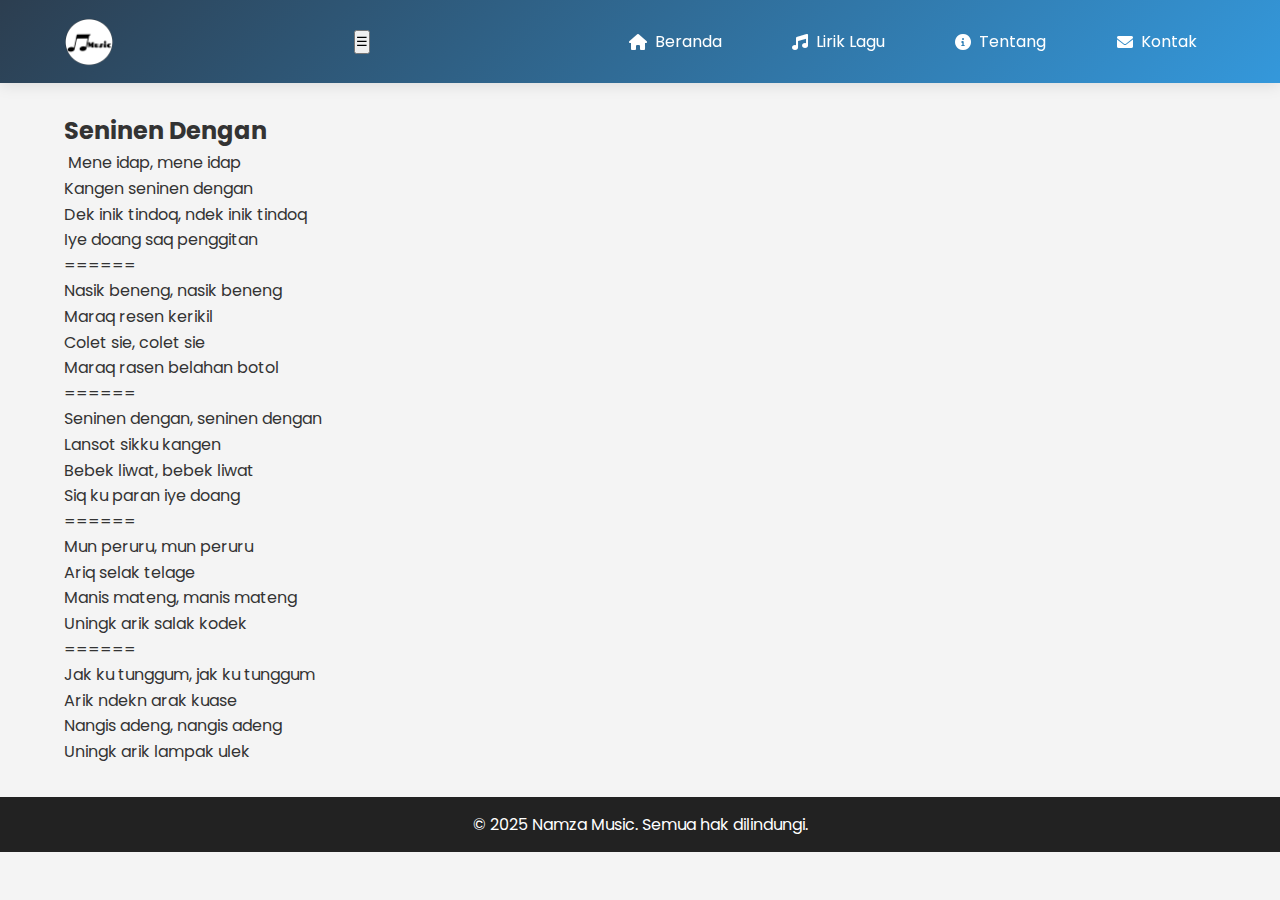
<file: seninen dengan.html>
<!DOCTYPE html><html lang="id">
<head>
    <meta charset="UTF-8">
    <meta name="viewport" content="width=device-width, initial-scale=1.0">
    <title>Namza Music</title>
    <link rel="icon" href="namza music.png" type="image/png">
    <link rel="stylesheet" href="styles.css">
    <link href="https://fonts.googleapis.com/css2?family=Poppins:wght@400;600&display=swap" rel="stylesheet">
    <link rel="stylesheet" href="https://cdnjs.cloudflare.com/ajax/libs/font-awesome/6.0.0-beta3/css/all.min.css">
</head>
<body>
    <header>
        <img src="namza music.png" alt="Mursatas Music Logo" id="logo">
        <button id="menu-toggle" aria-label="Toggle Menu">☰</button>
        <nav id="main-nav">
            <ul>
                <li><a href="index.html"><i class="fas fa-home"></i> Beranda</a></li>
                <li><a href="index.html#lirik"><i class="fas fa-music"></i> Lirik Lagu</a></li>
                <li><a href="about.html"><i class="fas fa-info-circle"></i> Tentang</a></li>
                <li><a href="#kontak"><i class="fas fa-envelope"></i> Kontak</a></li>
            </ul>
        </nav>
    </header>
    <main>
        <section>
            <section id="lirik">
            <h2>Seninen Dengan</h2>
                <div class="divider"></div>
            <article>
                <pre> Mene idap, mene idap
Kangen seninen dengan
Dek inik tindoq, ndek inik tindoq
Iye doang saq penggitan
======
Nasik beneng, nasik beneng
Maraq resen kerikil
Colet sie, colet sie
Maraq rasen belahan botol
======
Seninen dengan, seninen dengan
Lansot sikku kangen
Bebek liwat, bebek liwat
Siq ku paran iye doang
======
Mun peruru, mun peruru
Ariq selak telage
Manis mateng, manis mateng
Uningk arik salak kodek
======
Jak ku tunggum, jak ku tunggum
Arik ndekn arak kuase
Nangis adeng, nangis adeng
Uningk arik lampak ulek </pre>
            </article>
            </div>
        </section>
    </main>

    <footer>
        <p>&copy; 2025 Namza Music. Semua hak dilindungi.</p>
    </footer>
    <script src="script.js"></script>
</body>
</html>
</file>
<file: styles.css>
* {
            margin: 0;
            padding: 0;
            box-sizing: border-box;
            font-family: 'Poppins', sans-serif;
        }

        body {
            line-height: 1.6;
            background-color: #f4f4f4;
            color: #333;
            padding-top: 80px;
        }

        /* ===== IMPROVED HEADER & NAVIGATION ===== */
        header {
            background: linear-gradient(135deg, #2c3e50, #3498db);
            padding: 1rem 5%;
            position: fixed;
            width: 100%;
            top: 0;
            z-index: 1000;
            display: flex;
            justify-content: space-between;
            align-items: center;
            transition: all 0.3s ease;
            box-shadow: 0 2px 15px rgba(0,0,0,0.1);
        }

        #logo {
            height: 50px;
            width: auto;
            transition: transform 0.3s ease;
        }

        #logo:hover {
            transform: scale(1.05);
        }

        /* Navigation Styles */
        #main-nav ul {
            display: flex;
            gap: 2rem;
            list-style: none;
            margin: 0;
            padding: 0;
        }

        #main-nav a {
            color: white;
            text-decoration: none;
            display: flex;
            align-items: center;
            gap: 0.5rem;
            padding: 0.8rem 1.2rem;
            border-radius: 8px;
            transition: all 0.3s ease;
            position: relative;
        }

        #main-nav a:hover {
            background: rgba(255,255,255,0.1);
            transform: translateY(-2px);
        }

        #main-nav a::after {
            content: '';
            position: absolute;
            width: 0;
            height: 2px;
            background: #ecf0f1;
            bottom: -5px;
            left: 0;
            transition: 0.3s;
        }

        #main-nav a:hover::after {
            width: 100%;
        }

        #main-nav .active {
            background: #e74c3c;
            box-shadow: 0 4px 6px rgba(0,0,0,0.1);
        }

        /* Hamburger Menu */
        .hamburger {
            padding: 15px;
            cursor: pointer;
            background: transparent;
            border: 0;
            display: none;
            position: relative;
            z-index: 1001;
        }

        .hamburger-box {
            width: 30px;
            height: 24px;
            display: inline-block;
            position: relative;
        }

        .hamburger-inner {
            width: 100%;
            height: 2px;
            background-color: #fff;
            position: absolute;
            left: 0;
            top: 50%;
            transform: translateY(-50%);
            transition: background-color 0.2s ease;
        }

        .hamburger-inner::before,
        .hamburger-inner::after {
            content: "";
            width: 100%;
            height: 2px;
            background-color: #fff;
            position: absolute;
            left: 0;
            transition: transform 0.3s ease;
        }

        .hamburger-inner::before {
            top: -8px;
        }

        .hamburger-inner::after {
            top: 8px;
        }

        /* Mobile Navigation */
        @media (max-width: 768px) {
            #main-nav {
                position: fixed;
                top: 70px;
                right: -100%;
                background: rgba(44, 62, 80, 0.95);
                width: 250px;
                padding: 2rem;
                border-radius: 10px;
                box-shadow: 0 10px 30px rgba(0,0,0,0.2);
                transition: right 0.3s ease;
                backdrop-filter: blur(5px);
            }

            #main-nav.active {
                right: 20px;
            }

            #main-nav ul {
                flex-direction: column;
                gap: 1.5rem;
            }

            #main-nav a {
                padding: 1rem;
                border-left: 3px solid transparent;
                border-radius: 0;
            }

            #main-nav a:hover {
                border-left-color: #e74c3c;
                background: rgba(255,255,255,0.05);
            }

            .hamburger {
                display: block;
            }

            /* Animated Hamburger */
            #main-nav.active + .hamburger .hamburger-inner {
                background-color: transparent;
            }
            
            #main-nav.active + .hamburger .hamburger-inner::before {
                transform: translateY(8px) rotate(45deg);
            }
            
            #main-nav.active + .hamburger .hamburger-inner::after {
                transform: translateY(-8px) rotate(-45deg);
            }
        }

        /* Scrolled Header Effect */
        header.scrolled {
            background: rgba(44, 62, 80, 0.95);
            padding: 0.8rem 5%;
            backdrop-filter: blur(10px);
        }

        /* ===== HERO SECTION ===== */
        .hero-section {
            position: relative;
            height: 100vh;
            display: flex;
            justify-content: center;
            align-items: center;
            text-align: center;
            color: white;
            overflow: hidden;
            margin-bottom: 2rem;
        }

        #hero-video {
            position: absolute;
            top: 0;
            left: 0;
            width: 100%;
            height: 100%;
            object-fit: cover;
            z-index: -1;
        }

        .hero-content {
            position: relative;
            z-index: 1;
            background: rgba(0, 0, 0, 0.5);
            padding: 2rem;
            border-radius: 10px;
            max-width: 800px;
        }

        .cta-button {
            background: #3498db;
            color: white;
            padding: 0.8rem 2rem;
            border-radius: 25px;
            text-decoration: none;
            transition: all 0.3s ease;
            display: inline-flex;
            align-items: center;
            gap: 8px;
        }

        .cta-button:hover {
            background: #2980b9;
            transform: translateY(-3px);
        }

        /* ===== LYRICS SECTION ===== */
        #lirik {
            padding: 2rem 5%;
        }

        .lyrics-grid {
            display: grid;
            grid-template-columns: repeat(auto-fit, minmax(250px, 1fr));
            gap: 1.5rem;
            margin-top: 2rem;
        }

        .lyric-card {
    background: #ffffff;
    border-radius: 12px;
    box-shadow: 0 4px 8px rgba(0,0,0,0.1);
    padding: 2rem;
    margin: 20px auto;
    max-width: 800px;
    overflow-x: auto;
}

.lyric-card pre {
    font-family: 'Poppins', sans-serif;
    font-size: 14px;
    line-height: 1.6;
    white-space: pre-wrap;
    word-wrap: break-word;
    margin: 0;
    color: #333;
}

@media (max-width: 768px) {
    .lyric-card {
        margin: 20px 15px;
        padding: 1rem;
    }
    
    .lyric-card pre {
        font-size: 13px;
    }
}

        .lyric-card:hover {
            transform: translateY(-5px);
            box-shadow: 0 8px 15px rgba(0,0,0,0.2);
        }

        .card-button {
            background: #3498db;
            color: white;
            padding: 0.5rem 1rem;
            border-radius: 5px;
            text-decoration: none;
            display: inline-flex;
            align-items: center;
            gap: 8px;
            transition: 0.3s;
        }

        .card-button:hover {
            background: #2980b9;
        }

        /* ===== FOOTER ===== */
        footer {
            text-align: center;
            padding: 15px;
            background: #222;
            color: white;
        }

        .social-icons {
            margin-top: 10px;
        }

        .social-icons a {
            color: white;
            margin: 0 10px;
            font-size: 20px;
            text-decoration: none;
            transition: 0.3s;
        }

        .social-icons a:hover {
            color: #1db954;
        }

        /* ===== SCROLL TOP BUTTON ===== */
        #scroll-top {
            position: fixed;
            bottom: 30px;
            right: 30px;
            width: 40px;
            height: 40px;
            background: #3498db;
            border: none;
            border-radius: 50%;
            cursor: pointer;
            opacity: 0;
            transition: all 0.3s ease;
            box-shadow: 0 5px 15px rgba(0, 0, 0, 0.3);
            color: white;
            display: flex;
            justify-content: center;
            align-items: center;
            font-size: 1.5rem;
            z-index: 1000;
        }

        #scroll-top:hover {
            background: #2980b9;
            transform: scale(1.1);
        }
</file>
